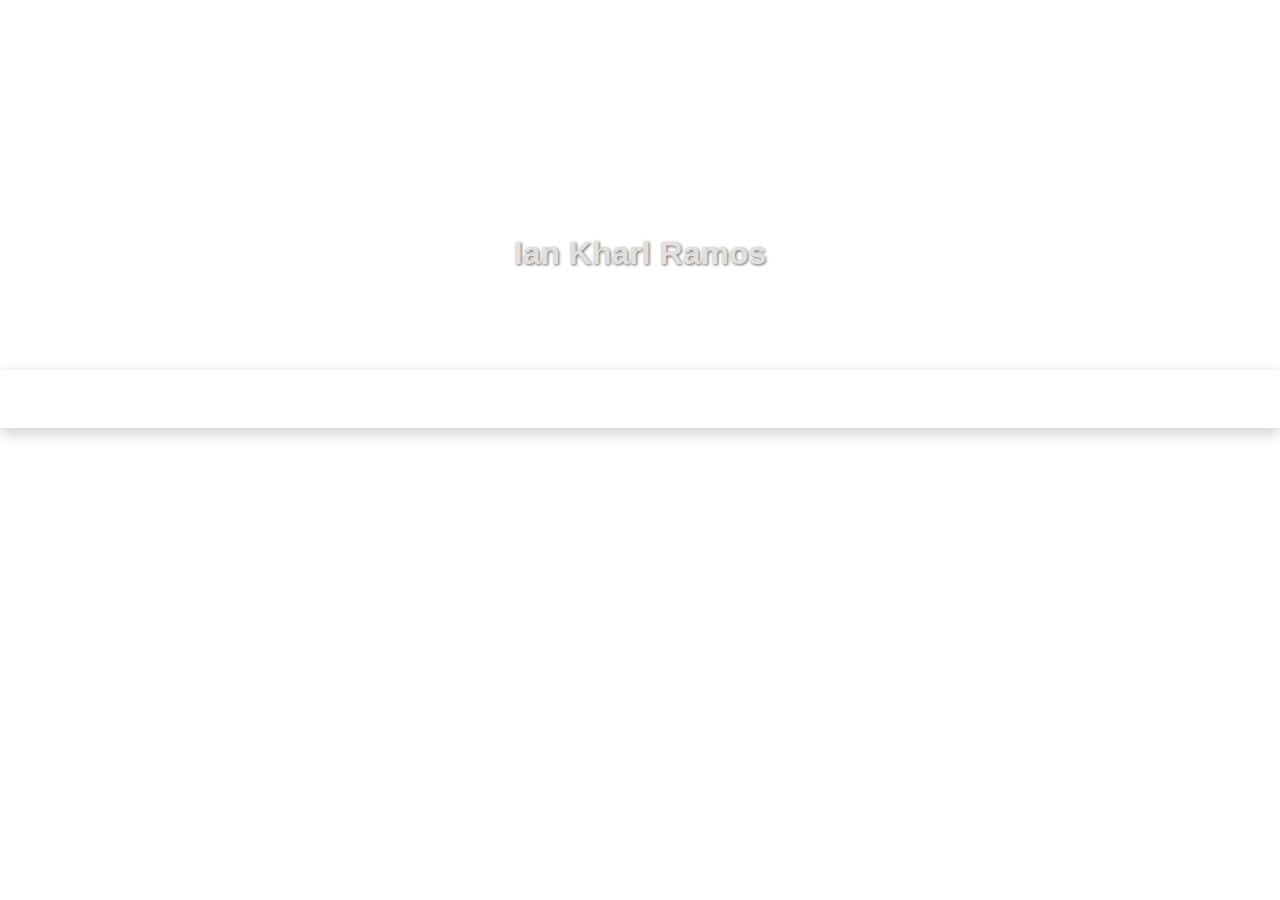
<file: index.html>
<!DOCTYPE html>
<html lang="en">
<head>
    <meta charset="UTF-8">
    <meta name="viewport" content="width=device-width, initial-scale=1.0">
    <meta http-equiv="X-UA-Compatible" content="ie=edge">
    <title>My Profile - About Me</title>
    <link rel="stylesheet" href="styles.css">
</head>
<body>
    <header>
        <div class="profile-header">
            <img src="images/image.jpg" alt="Profile Picture" class="profile">
            <h2>Ian Kharl Ramos</h2>
            <p>Web Developer | Designer | Creator</p>
        </div>
    </header>

    <!-- Navigation Bar -->
    <nav>
        <ul class="nav-links">
            <li><a href="index.html">About Me</a></li>
            <li><a href="skills.html">Skills</a></li>
            <li><a href="contact.html">Contact</a></li>
        </ul>
    </nav>

    <main>
        <section class="about">
            <h2>About Me</h2>
            <p>Hi! I’m Ian Kharl Ramos, a dedicated programmer who thrives on turning ideas into functional and engaging digital solutions. My expertise lies in HTML, CSS, and JavaScript, and I’m always excited to dive into new technologies and frameworks. For me, coding is not just a job—it’s a creative outlet where I get to build, optimize, and innovate. When I’m not coding, you’ll find me keeping up with the latest tech advancements or working on personal projects. Let’s collaborate and create something remarkable!.</p>
        </section>
    </main>
    <script src="script.js"></script>
</body>
</html>
</file>
<file: styles.css>
* {
    margin: 0;
    padding: 0;
    box-sizing: border-box;
}

body {
    font-family: 'Poppins', sans-serif;
    background-image: url('https://static.vecteezy.com/system/resources/previews/008/311/935/non_2x/the-illustration-graphic-consists-of-abstract-background-with-a-blue-gradient-dynamic-shapes-composition-eps10-perfect-for-presentation-background-website-landing-page-wallpaper-vector.jpg'); /* Add the image path */
    background-size: cover;
    background-position: center;
    background-repeat: no-repeat;
    color: #fff; /* Text color to contrast with the space background */
    line-height: 1.6;
    overflow-x: hidden;
}

/* Header Styling */
header {
    text-align: center;
    padding: 60px 20px;
    color: white;
    position: relative;
}

.profile-header {
    max-width: 450px;
    margin: 0 auto;
}

.profile {
    width: 140px;
    height: 140px;
    border-radius: 50%;
    object-fit: cover;
    border: 5px solid #ffffff; /* White border */
    margin-bottom: 20px;
    opacity: 0;
    transform: scale(0.7);
    animation: zoomIn 1.5s forwards;
}

@keyframes zoomIn {
    to {
        opacity: 1;
        transform: scale(1);
    }
}

h1 {
    font-size: 2.5rem;
    margin-top: 15px;
}

p {
    font-size: 1.2rem;
    opacity: 0;
    animation: fadeInText 1s forwards 1.2s;
}

@keyframes fadeInText {
    to {
        opacity: 1;
    }
}

/* Navigation Bar Styles */
nav {
    padding: 15px 0;
    box-shadow: 0 5px 15px rgba(0, 0, 0, 0.2);
    position: sticky;
    top: 0;
    z-index: 1000;
}

.nav-links {
    list-style-type: none;
    display: flex;
    justify-content: center;
}

.nav-links li {
    margin: 0 20px;
    transition: transform 0.3s ease;
}

.nav-links li:hover {
    transform: translateY(-3px);
}

.nav-links a {
    color: white;
    text-decoration: none;
    font-size: 1.1rem;
    font-weight: 500;
    padding: 10px;
    transition: color 0.3s ease;
}

.nav-links a:hover {
    color: #00bcd4; /* Light cyan on hover */
}

/* Main Section Styling */
main {
    padding: 40px 20px;
}

h2 {
    color: #E0E0E0; /* Light gray for good contrast with dark gray */
    font-size: 2rem;
    text-align: center;
    text-shadow: 1px 1px 3px rgba(0, 0, 0, 0.6); /* Adds subtle shadow for better readability */
}

/* Sections */
.about, .skills, .contact {
    padding: 30px;
    margin: 30px 0;
    border-radius: 10px;
    box-shadow: 0 5px 20px rgba(0, 0, 0, 0.1);
    opacity: 0;
    transform: translateY(30px);
    animation: fadeInUp 1s forwards;
}

.about {
    animation-delay: 0.5s;
}

.skills {
    animation-delay: 0.8s;
}

.contact {
    animation-delay: 1.1s;
}

@keyframes fadeInUp {
    to {
        opacity: 1;
        transform: translateY(0);
    }
}

/* Skills Section Styling */
.skills ul {
    list-style-type: none;
    display: flex;
    flex-wrap: wrap;
    justify-content: space-around;
}

.skills li {
    background-color: #2575fc; /* Blue background */
    color: white;
    padding: 15px 20px;
    margin: 10px;
    border-radius: 5px;
    transition: background-color 0.3s ease;
}

.skills li:hover {
    background-color: #00bcd4; /* Light cyan on hover */
    transform: translateY(-5px);
}

/* Contact Section Styling */
.contact a {
    color: #00bcd4; /* Light cyan color */
    text-decoration: none;
    font-weight: bold;
    border-bottom: 2px solid transparent;
    transition: border-color 0.3s ease;
}

.contact a:hover {
    border-color: #00bcd4; /* Light cyan underline on hover */
}

.contact form {
    display: flex;
    flex-direction: column;
}

.contact input, .contact textarea {
    padding: 15px;
    margin-bottom: 15px;
    border: 2px solid #ddd;
    border-radius: 5px;
    font-size: 1rem;
}

.contact input:focus, .contact textarea:focus {
    border-color: #00bcd4; /* Light cyan border on focus */
}

/* Footer */
footer {
    text-align: center;
    padding: 20px;
    background-color: #00bcd4; /* Light cyan background */
    color: white;
    margin-top: 60px;
}

/* Media Queries for Responsiveness */
@media (max-width: 768px) {
    .skills ul {
        flex-direction: column;
    }
    
    .nav-links li {
        margin: 0 10px;
    }

    .profile {
        width: 100px;
        height: 100px;
    }

    h1 {
        font-size: 2rem;
    }

    p, .nav-links a {
        font-size: 1rem;
    }

    h2 {
        font-size: 1.8rem;
    }
}

@media (max-width: 480px) {
    nav {
        padding: 10px 0;
    }

    .nav-links li {
        margin: 0 5px;
    }

    .profile {
        width: 90px;
        height: 90px;
    }

    h1 {
        font-size: 1.8rem;
    }

    p, .nav-links a {
        font-size: 0.9rem;
    }

    h2 {
        font-size: 1.6rem;
    }
}
/* Contact Logo Styling */
.contact-logo {
    width: 30px; /* Adjust the size (bigger) */
    height: 30px;
    margin-right: 12px; /* Spacing between logo and text */
    vertical-align: middle;
}

/* Contact Links Styling */
.contact a {
    display: inline-flex; /* Ensure it stays inline */
    align-items: center; /* Vertically align icon and text */
    text-decoration: none;
    color: #ff5722; /* Changed to a bright orange (or choose any color) */
    font-weight: bold;
    font-size: 1.5rem; /* Increased font size */
    border-bottom: 2px solid transparent;
    transition: border-color 0.3s ease;
}

.contact a:hover {
    border-color: #ff5722; /* Light cyan underline on hover (same color as text) */
    color: #ffccbc; /* Light orange text on hover */
}


/* Contact Logo Styling */
.contact-logo {
    width: 20px; /* Adjust the size */
    height: 20px;
    margin-right: 10px; /* Spacing between logo and text */
    vertical-align: middle;
}

/* Contact Links Styling */
.contact a {
    display: inline-flex; /* Ensure it stays inline */
    align-items: center; /* Vertically align icon and text */
    text-decoration: none;
    color: #00bcd4;
    font-weight: bold;
    border-bottom: 2px solid transparent;
    transition: border-color 0.3s ease;
}

.contact a:hover {
    border-color: #00bcd4; /* Light cyan underline on hover */
}
</file>
